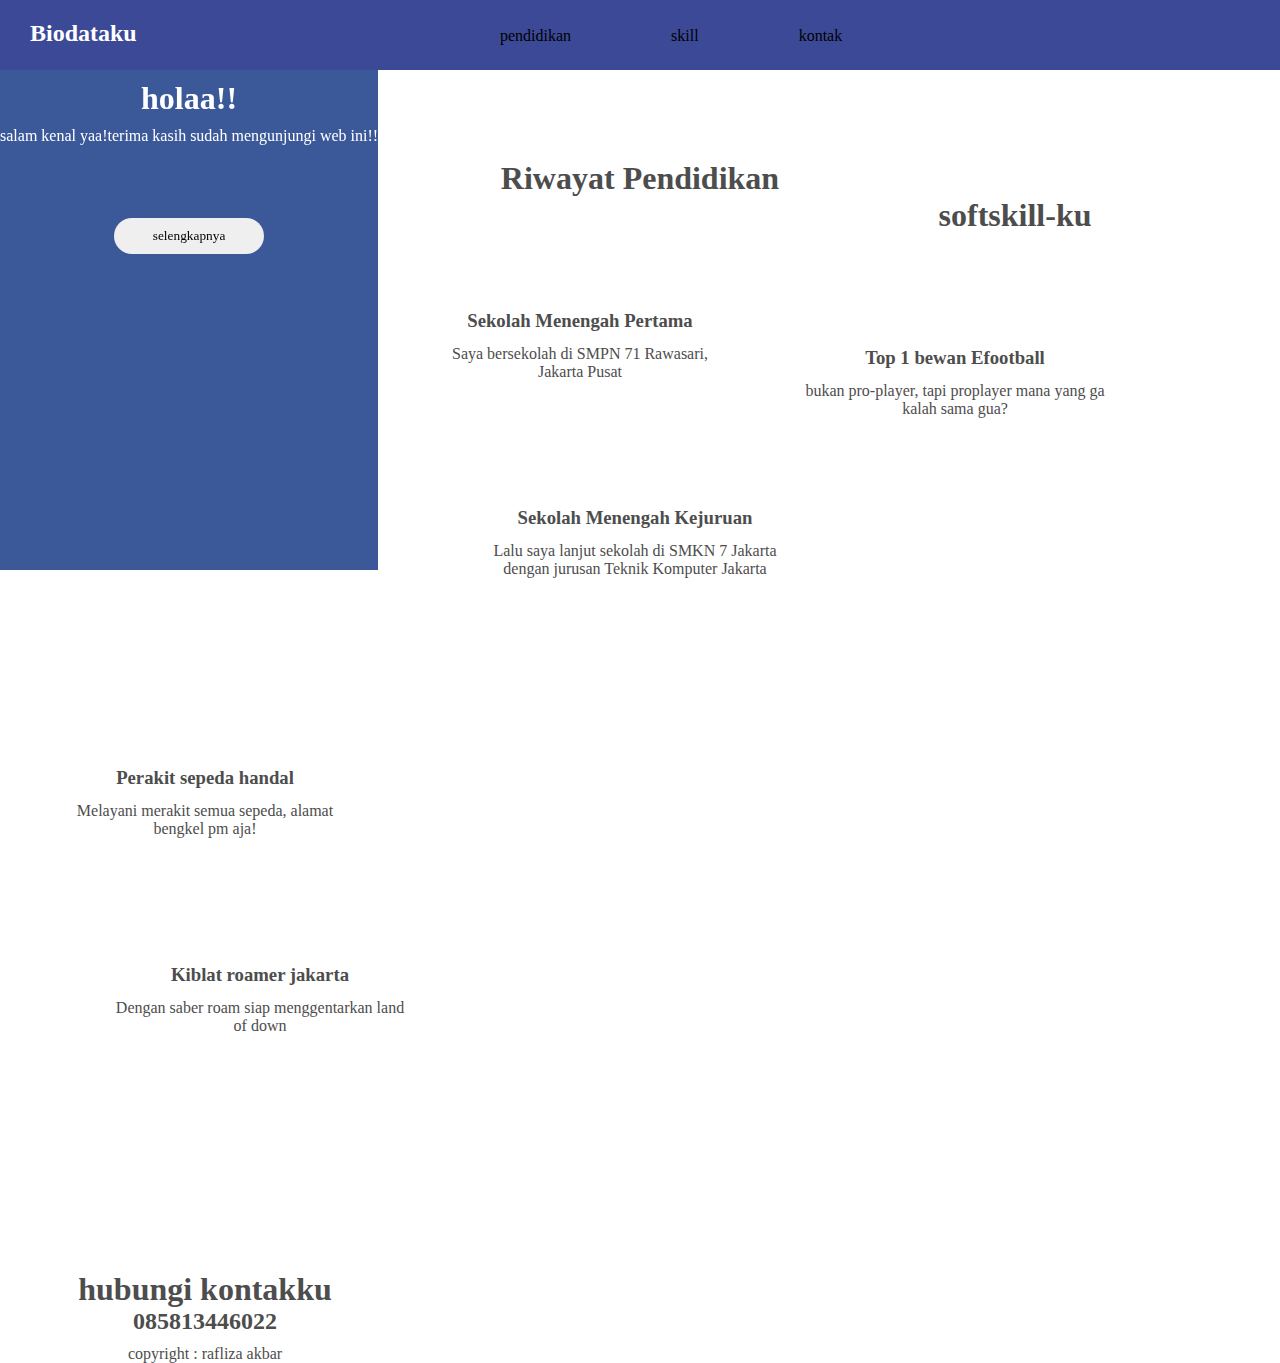
<file: index.html>
<!DOCTYPE html>
<html>
<head>
	<title>personal website</title>
	<link rel="stylesheet" type="text/css" href="style.css">
	</head>
	<body>

<div class="navigasi">
	<div class="logo">
		<h2>Biodataku</h2>
	</div>

	<div class="menu">
		<ul>

			<li><a href="pendidikan">pendidikan</a><li>
			<li><a href="softskill">skill</a><li>
			<li><a href="kontak">kontak</a><li>
		</ul>
	</div>
</div>

<div class="banner">
	<h1>holaa!!<span></span></h1>
	<p>salam kenal yaa!terima kasih sudah mengunjungi web ini!!</p>

	<a href=""><button>selengkapnya</button></a>
</div>



	<div class="box-pendidikan" id="pendidikan">
	<h1>Riwayat Pendidikan</h1>
	<div class="box-kiri">
		<p><h3>Sekolah Dasar</h3></p>
		<p>Saya bersekolah
		 di SDN Rawamangun 05 pagi
		 Pulogadung
		 Jakarta Timur</p>
	</div>

	 <div class="box-tengah">
		<p><h3>Sekolah Menengah Pertama</h3></p>
		<p>Saya bersekolah di SMPN 71 Rawasari, Jakarta Pusat</p>

	<div class="box-kanan">
		<p><h3>Sekolah Menengah Kejuruan</h3></p>
		<p>Lalu saya lanjut sekolah di SMKN 7 Jakarta dengan jurusan Teknik Komputer Jakarta</p>
	</div>
		 
	
</div>


	

<div class="box-skill" id="softskill">
	<h1>softskill-ku</h1>
	<div class="box-kiri">
		<p><h3>Top 1 bewan Efootball</h3></p>
		<p>bukan pro-player, tapi proplayer mana yang ga kalah sama gua?</p>
	</div>

	 <div class="box-tengah">
		<p><h3>Perakit sepeda handal</h3></p>
		<p>Melayani merakit semua sepeda, alamat bengkel pm aja!</p>

	<div class="box-kanan">
		<p><h3>Kiblat roamer jakarta</h3></p>
		<p>Dengan saber roam siap menggentarkan land of down</p>
	</div>


<div class="box-kotak" id="kontak">
	<h1>hubungi kontakku</h1>
	<h2>085813446022</h2>
	
</div>

<div class="footer">
	<p>copyright : rafliza akbar</p>
</div>

</body>
</html>
</file>
<file: style.css>
* {
	margin: 0;
	padding: 0;
	font-family: verdana;
}


.navigasi {
	background-color: #3b4997;
	width: 100%;
	height: 70px;
	color: white;
}


.logo {
float: left;
padding-top: 20px;
padding-bottom: 10px;
padding-inline-start: 30px;
}


.menu{
	margin-left: 500px;
	padding-top: 27px;
}


.menu ul li{
	list-style: none;
	display: inline-block;
	margin-right: 50px;
}


.menu ul li a {
	text-decoration: none;
	color: black;
}

.menu ul li a:hover {
	color: lightskyblue;
	font-style: italic;
}


.banner {
	background-color: #3b5999;
	height: 500px;
	text-align: center;
	color: white;
	position: fixed;
}

.banner img {
	border-radius: 100px;
	height: 100px;
	margin-top: 100px;

}

.banner h1 {
	margin-top: 10px;
	margin-bottom: 10px;
}

.banner button {
	margin-top: 60px;
	padding: 10px;
	width: 150px;
	border-radius: 50px;
	border: none;
}

.banner button: hover {
	background-color: black;
	border: 1px solid white;
	color: white;
}

h1 span:before {
	content:'';
	animation: gerak infinite 8s ease;
	transform: translate(-50%);
	color: lightblue;
	font size: 100px;
}

@keyframes gerak {
	0% {
		 content: 'selamat datang';
	}

	50% {
		content: 'saya rafliza akbar';
	}

	100% {
		content:'dari kelas XI TKJ 2' ;
	}
}


.box-pendidikan {
	text-align:center;
	color: #4d4d4d;
	margin-top: 90px;
	align-content: center;
}

.box-kiri, .box-tengah, .box-kanan {
	width: 300px;
	height: 300px;
	text-align: center;
	padding-top: 30px;
	padding-bottom: 30px 7px;
	margin: 70px 20px 20px 55px;
	border-radius: 10px;
	float: left;
}


.box-kiri:hover, .box-tengah:hover, .box-kanan:hover {
	background-color: #3b5999;
	color: white;
}

.box-pendidikan h3, p{

	margin-top: 10px;
	margin-bottom: 13px;
	padding: 0px;
}

.box-softskill {

	text-align: center;
	color: #4d4d4dd;
	margin: 0px auto;
}

.box-kontak img {
	width: 100px;
	margin-top: 50px;
	margin-bottom: 30px;
}

.box-kontak {
	text-align: center
	color: black
	margin-top: 500px
}

footer {
	background-color: grey;
	width: 100%;
	height: 30px;
}
</file>
